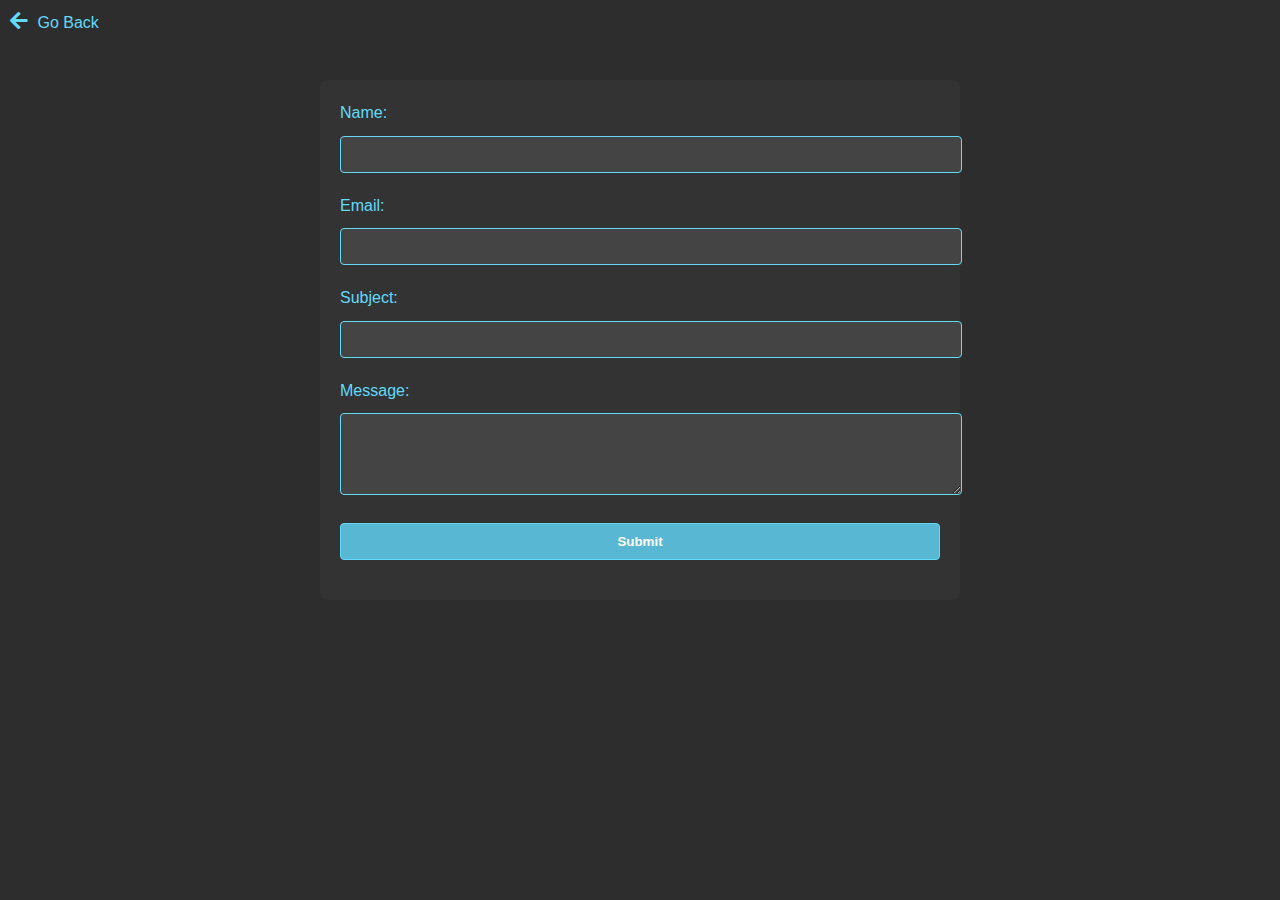
<file: form.html>
<!DOCTYPE html>
<html lang="en">
<head>
    <meta charset="UTF-8">
    <meta name="viewport" content="width=device-width, initial-scale=1.0">
    <link rel="stylesheet" href="https://cdnjs.cloudflare.com/ajax/libs/font-awesome/5.15.3/css/all.min.css">
    <style>
        body {
            font-family: 'Arial', sans-serif;
            line-height: 1.6;
            margin: 0;
            padding: 0;
            background-color: #2d2d2d;
            color: #fff;
        }

        form {
            max-width: 600px;
            margin: 80px auto 20px;
            padding: 20px;
            background-color: #333;
            border-radius: 8px;
        }

        label {
            display: block;
            margin-bottom: 10px;
            color: #61dafb;
        }

        input,
        textarea {
            width: 100%;
            padding: 10px;
            margin-bottom: 20px;
            border: 1px solid #61dafb;
            border-radius: 4px;
            background-color: #444;
            color: #fff;
        }

        input[type="submit"] {
            background-color: rgba(97, 218, 251, 0.8);
            font-weight:bold;
            color: white;
            cursor: pointer;
        }

        input[type="submit"]:hover {
            background-color:rgba(97, 218, 251, 0.5)

        }

        .go-back {
            position: absolute;
            top: 10px;
            left: 10px;
            color: #61dafb;
            text-decoration: none;
            cursor: pointer;
        }

        .go-back:hover {
            color:white;
        }

        .back-icon {
            font-size: 20px;
            margin-right: 5px;
        }
    </style>
    <title>Contact Form</title>
</head>
<body>
    <a href="index.html" class="go-back">
        <i class="back-icon fas fa-arrow-left"></i> Go Back
    </a>

    <form action="https://formspree.io/f/xqkrbggw" method="post">
        <label for="name">Name:</label>
        <input type="text" id="name" name="name" required>

        <label for="email">Email:</label>
        <input type="email" id="email" name="email" required>

        <label for="subject">Subject:</label>
        <input type="text" id="subject" name="subject" required>

        <label for="message">Message:</label>
        <textarea id="message" name="message" rows="4" required></textarea>

        <input type="submit" value="Submit">
    </form>
</body>
</html>
</file>
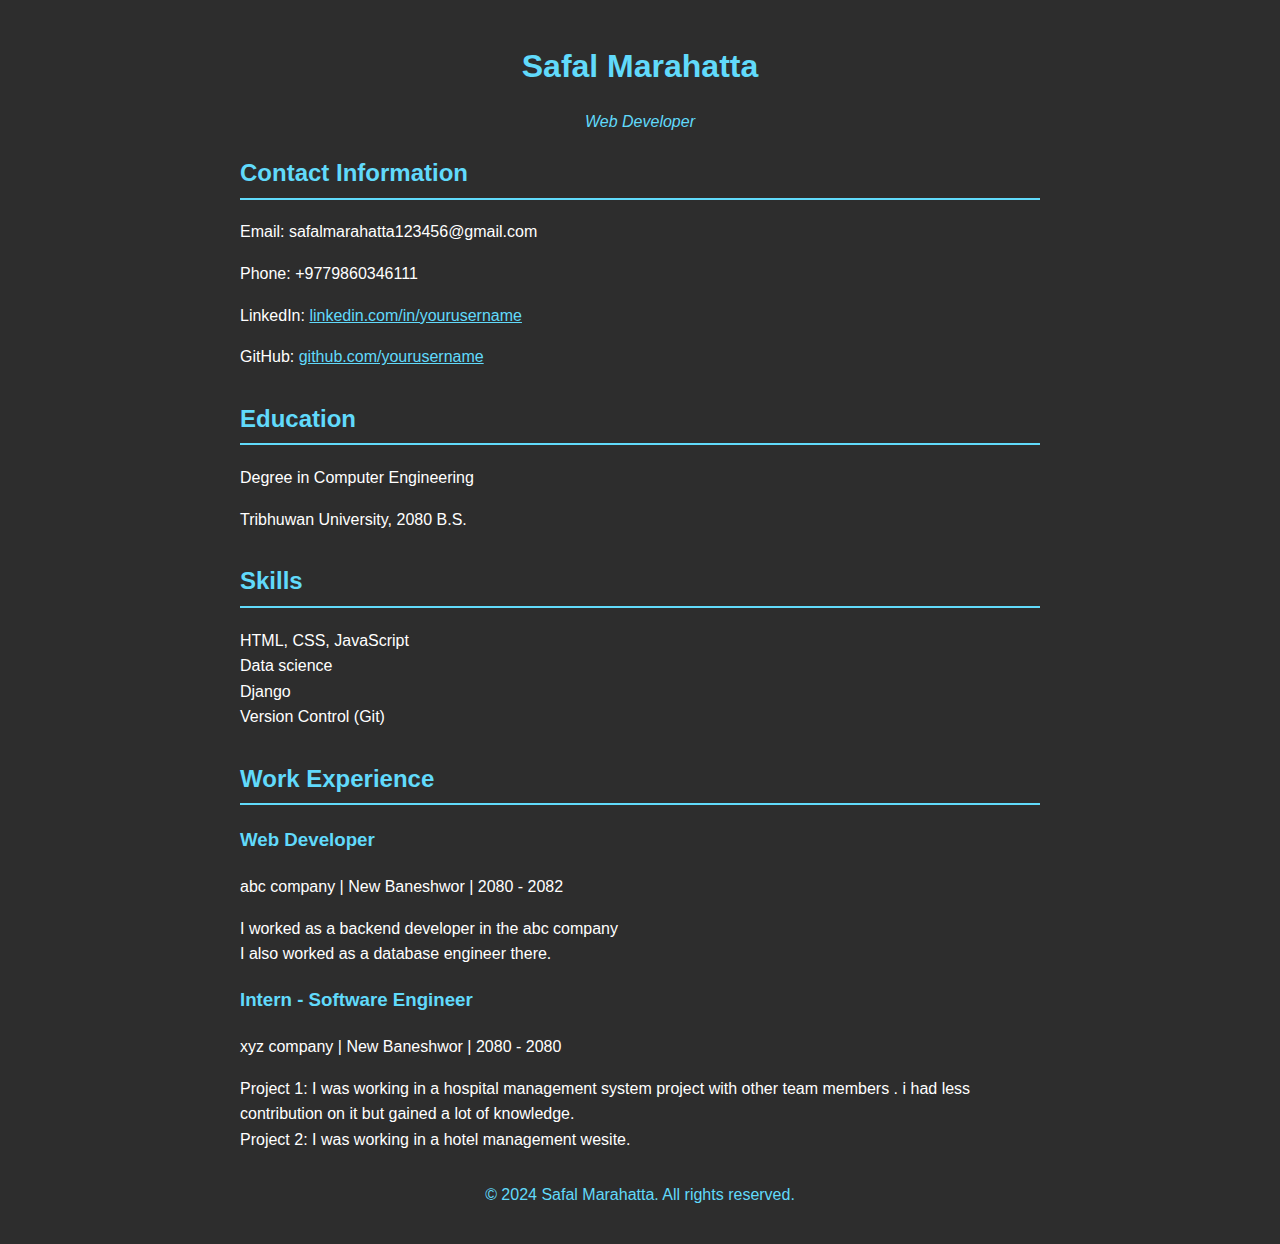
<file: resume.html>
<!DOCTYPE html>
<html lang="en">
<head>
    <meta charset="UTF-8">
    <meta name="viewport" content="width=device-width, initial-scale=1.0">
    <style>
        body {
            font-family: 'Arial', sans-serif;
            line-height: 1.6;
            margin: 0 auto;
            max-width: 800px;
            padding: 20px;
            background-color: #2d2d2d;
            color: #fff;
        }

        header {
            text-align: center;
        }

        header h1 {
            margin-bottom: 5px;
            color: #61dafb;
        }

        header p {
            font-style: italic;
            color: #61dafb;
        }

        section {
            margin-bottom: 30px;
        }

        h2 {
            border-bottom: 2px solid #61dafb;
            padding-bottom: 5px;
            color: #61dafb;
        }

        ul {
            list-style: none;
            padding: 0;
        }

        footer {
            margin-top: 30px;
            text-align: center;
            color: #61dafb;
        }
        .exp1,.exp2{
            color:#61dafb;
        }
    </style>
    <title>Safal - Resume</title>
</head>
<body>
    <header>
        <h1>Safal Marahatta</h1>
        <p>Web Developer</p>
    </header>

    <section id="contact">
        <h2>Contact Information</h2>
        <p>Email: safalmarahatta123456@gmail.com</p>
        <p>Phone: +9779860346111</p>
        <p>LinkedIn: <a href="ttps://www.linkedin.com/in/safalmarahatta/" style="color: #61dafb;">linkedin.com/in/yourusername</a></p>
        <p>GitHub: <a href="https://github.com/Safal-Marahatta" style="color: #61dafb;">github.com/yourusername</a></p>
    </section>

    <section id="education">
        <h2>Education</h2>
        <p>Degree in Computer Engineering</p>
        <p>Tribhuwan University, 2080 B.S.</p>
    </section>

    <section id="skills">
        <h2>Skills</h2>
        <ul>
            <li>HTML, CSS, JavaScript</li>
            <li>Data science</li>
            <li>Django</li>
            <li>Version Control (Git)</li>
        </ul>
    </section>

    <section id="experience">
        <h2>Work Experience</h2>
        <h3 class="exp1">Web Developer</h3>
        <p>abc company | New Baneshwor | 2080 - 2082</p>
        <ul>
            <li>I worked as a backend developer in the abc company</li>
            <li>I also worked as a database engineer there.</li>
        </ul>

        <h3 class="exp2">Intern - Software Engineer</h3>
        <p>xyz company | New Baneshwor | 2080 - 2080</p>
        <ul>
            <li>Project 1: I was working in a hospital management system project with other team members . i had less contribution on it but gained a lot of knowledge.</li>
            <li>Project 2: I was working in a hotel management wesite.</li>
        </ul>
    </section>

    <footer>
        <p>&copy; 2024 Safal Marahatta. All rights reserved.</p>
    </footer>
</body>
</html>
</file>
